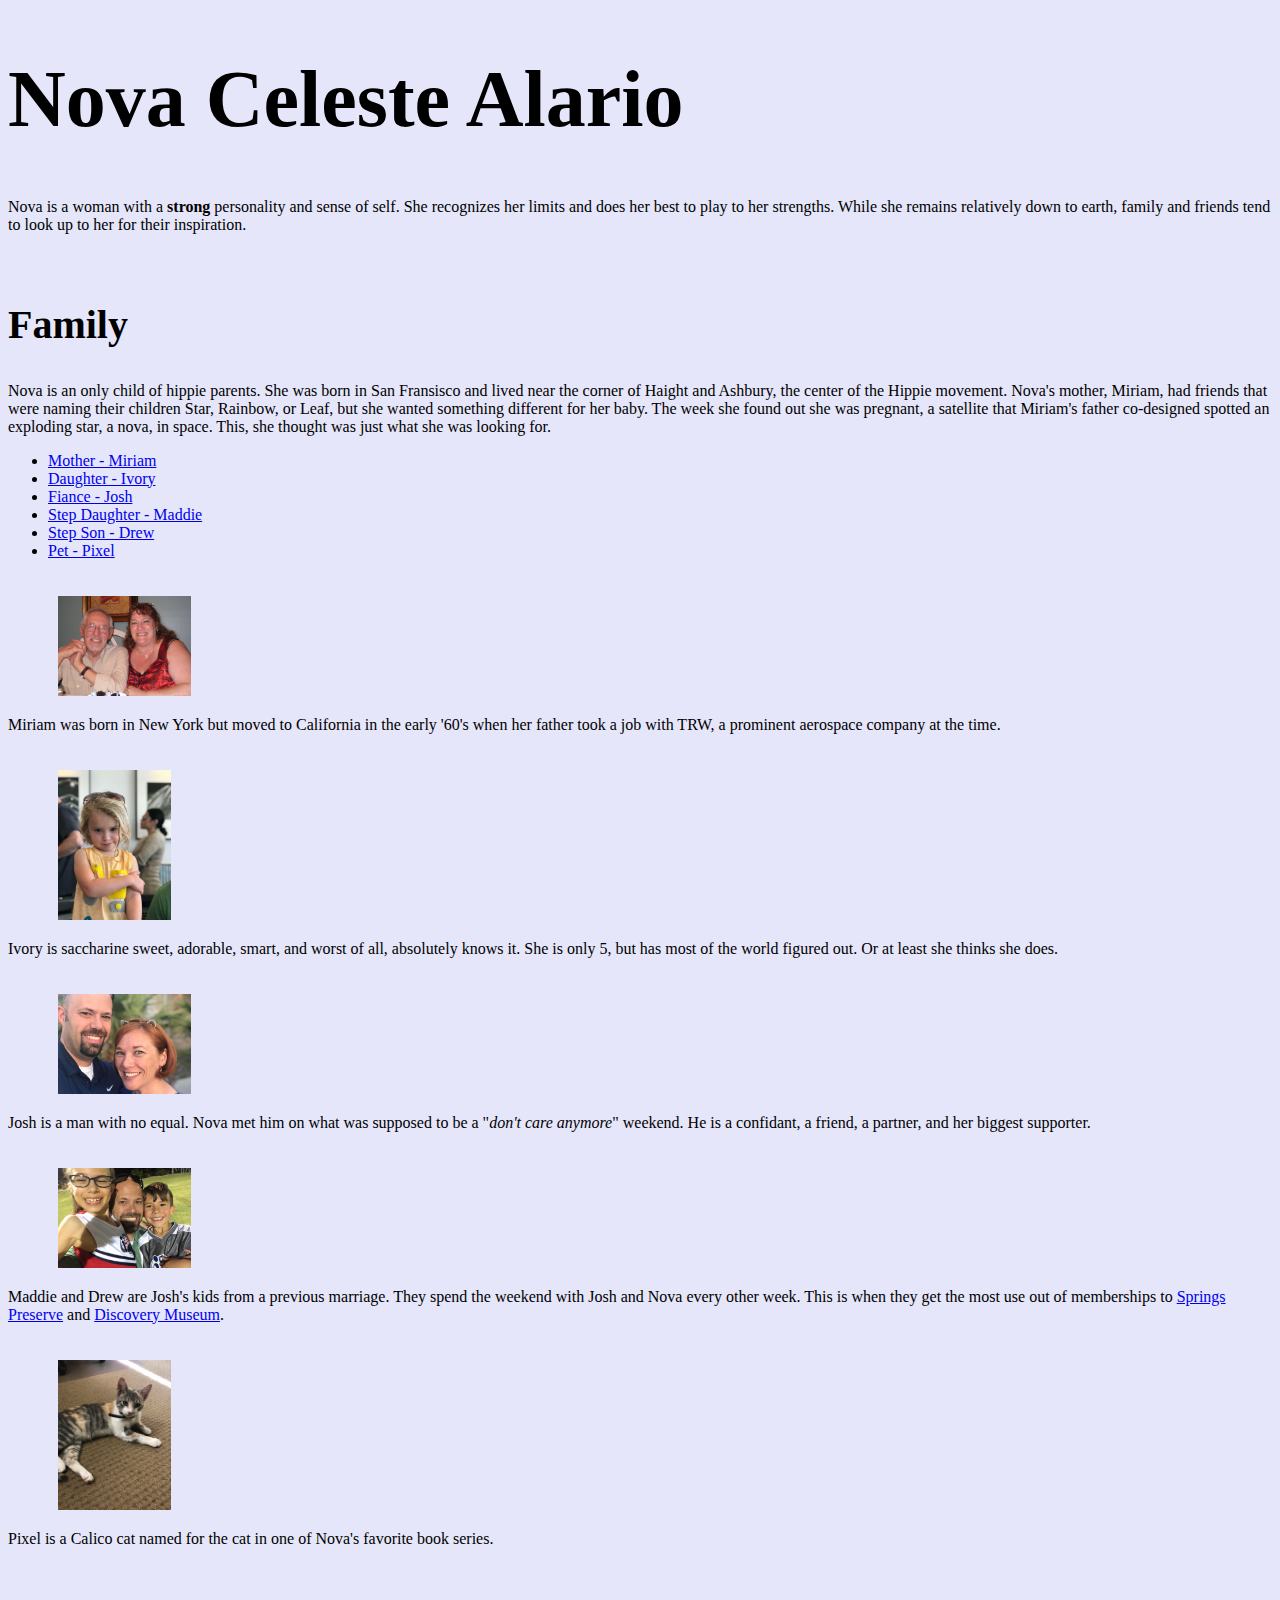
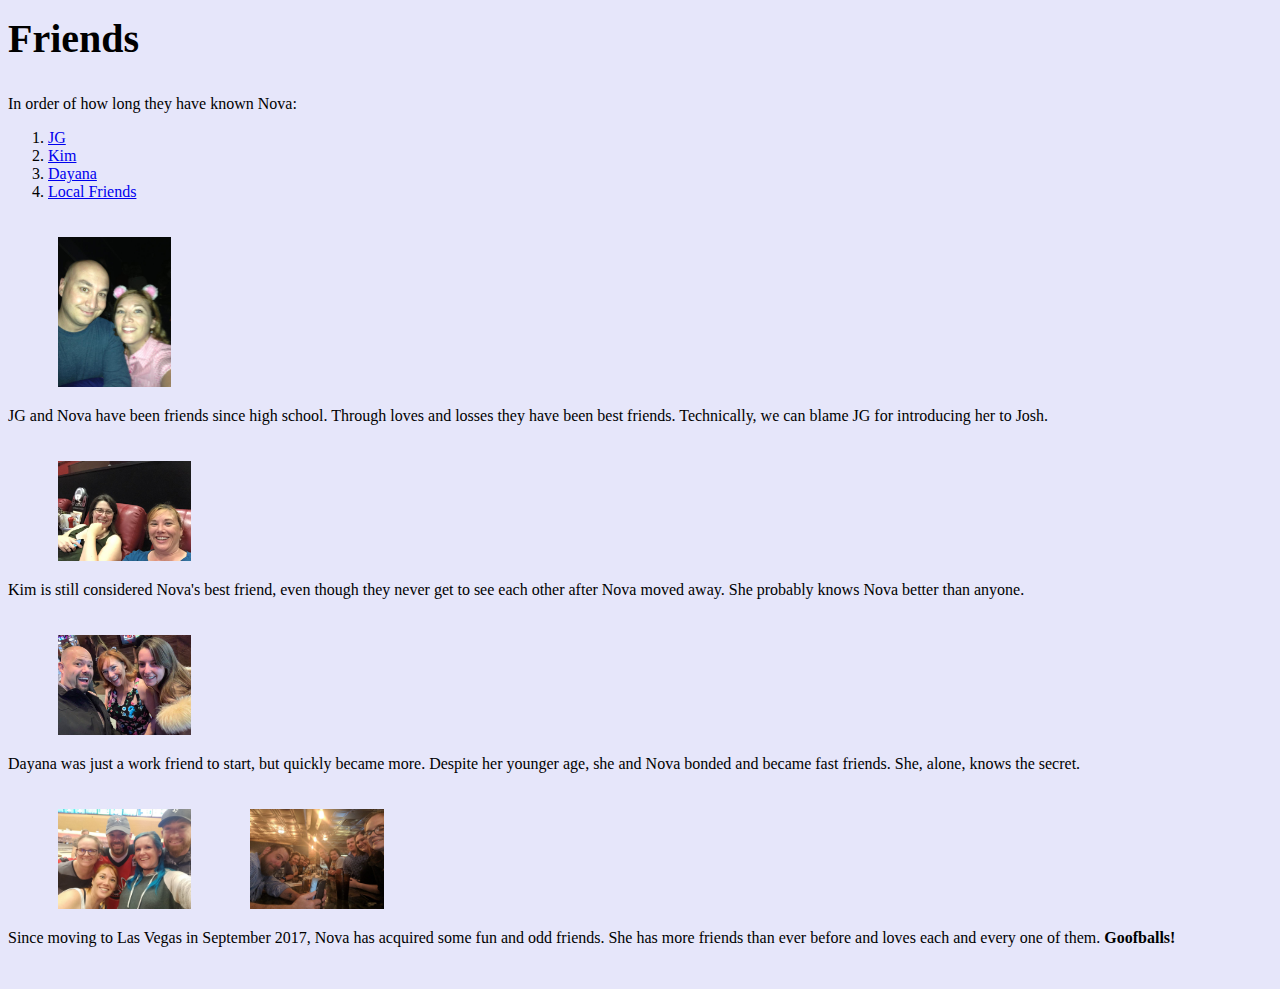
<file: NovaPage/index.html>
<!DOCTYPE html>
<html>
<head>
    <title>Nova Celeste</title>
<style> 
    body{   
        background-color:lavender
    }   
    h1 {
        font-family: Tahoma;
        font-size: 500%;
      } 
    h2 {
        font-family: Tahoma;
        font-size: 250%;
    } 
    p {
        font-family: Tahoma;
        align-content:middle;
    }   
    ul {
        font-family: Tahoma;
    } 
    ol {
        font-family: Tahoma;
    } 
    li {
        font-family: Tahoma;
    } 
    img {
        margin: 20px 5px 0px 50px;
    } 
</style>        
</head>
<body>
<div id = "Intro">
    <h1>Nova Celeste Alario</h1>
    <p>Nova is a woman with a <strong>strong</strong> personality and sense of self. She recognizes her limits and does her best to play to her strengths. While she remains relatively down to earth, family and friends tend to look up to her for their inspiration.</p>
</div>         
<br> 
<div id = "Family">
    <h2>Family</h2>
    <p>Nova is an only child of hippie parents. She was born in San Fransisco and lived near the corner of Haight and Ashbury, the center of the Hippie movement. Nova's mother, Miriam, had friends that were naming their children Star, Rainbow, or Leaf, but she wanted something different for her baby. The week she found out she was pregnant, a satellite that Miriam's father co-designed spotted an exploding star, a nova, in space. This, she thought was just what she was looking for.</p>
    <ul>
        <li><a href="#Mother">Mother - Miriam</a></li>
        <li><a href="#Daughter">Daughter - Ivory</a></li>
        <li><a href="#Husband">Fiance - Josh</a></li>
        <li><a href="#Kids">Step Daughter - Maddie</a></li>
        <li><a href="#Kids">Step Son - Drew</a></li>
        <li><a href="#Pet">Pet - Pixel</a></li>
    </ul> 
    <div id = "Mother">
        <img src="./Pics/Miriam.jpg" height=100 alt="Miriam with her father, Joe">
        <p>Miriam was born in New York but moved to California in the early '60's when her father took a job with TRW, a prominent aerospace company at the time.</p>
    </div>
    <div id = "Daughter">
        <img src="./Pics/Ivory.jpg" height=150 alt="Ivory">
        <p>Ivory is saccharine sweet, adorable, smart, and worst of all, absolutely knows it. She is only 5, but has most of the world figured out. Or at least she thinks she does.</p>
    </div>
    <div id = "Husband">
        <img src="./Pics/Us.jpg" height=100 alt="Josh and Nova">
        <p>Josh is a man with no equal. Nova met him on what was supposed to be a "<em>don't care anymore</em>" weekend. He is a confidant, a friend, a partner, and her biggest supporter.</p>
    </div>
    <div id = "Kids">
        <img src="./Pics/Kids.jpg" height=100 alt="Drew and Maddie with Josh">
        <p>Maddie and Drew are Josh's kids from a previous marriage. They spend the weekend with Josh and Nova every other week. This is when they get the most use out of memberships to <a href="https://www.springspreserve.org"> Springs Preserve</a> and <a href="https://www.discoverykidslv.org">Discovery Museum</a>.</p>
    </div>
    <div id = "Pet">
        <img src="./Pics/Pixel.jpg" height=150 alt="Pixel">
        <p>Pixel is a Calico cat named for the cat in one of Nova's favorite book series.</p>
    </div>
</div>
<br>
<div id = "Friends">
    <h2>Friends</h2>
    <p>In order of how long they have known Nova:</p>
    <ol>
        <li><a href="#JG">JG</a></li>
        <li><a href="#Kim">Kim</a></li>
        <li><a href="#Dayana">Dayana</a></li>
        <li><a href="#Locals">Local Friends</a></li>
    </ol>
    <div id = "JG">
        <img src="./Pics/JG.jpg" height=150 alt="JG and Nova">
        <p>JG and Nova have been friends since high school. Through loves and losses they have been best friends. Technically, we can blame JG for introducing her to Josh.</p>
    </div>
    <div id = "Kim">
        <img src="./Pics/Kim.jpg" height=100 alt="Kim and Nova">
        <p>Kim is still considered Nova's best friend, even though they never get to see each other after Nova moved away. She probably knows Nova better than anyone.</p>
    </div>
    <div id = "Dayana">
        <img src="./Pics/Dayana.jpg" height=100 alt="Josh, Nova, and Dayana">
        <p>Dayana was just a work friend to start, but quickly became more. Despite her younger age, she and Nova bonded and became fast friends. She, alone, knows the secret.</p>
    </div>
    <div id = "Locals">
        <img src="./Pics/Bussen.jpg" height=100 alt="Bowling Night">
        <img src="./Pics/Pirates.jpg" height=100 alt="At the Bar">
        <p>Since moving to Las Vegas in September 2017, Nova has acquired some fun and odd friends. She has more friends than ever before and loves each and every one of them. <strong>Goofballs!</strong></p>
    </div>
</div>
<br>
</body>
</html>
</file>
